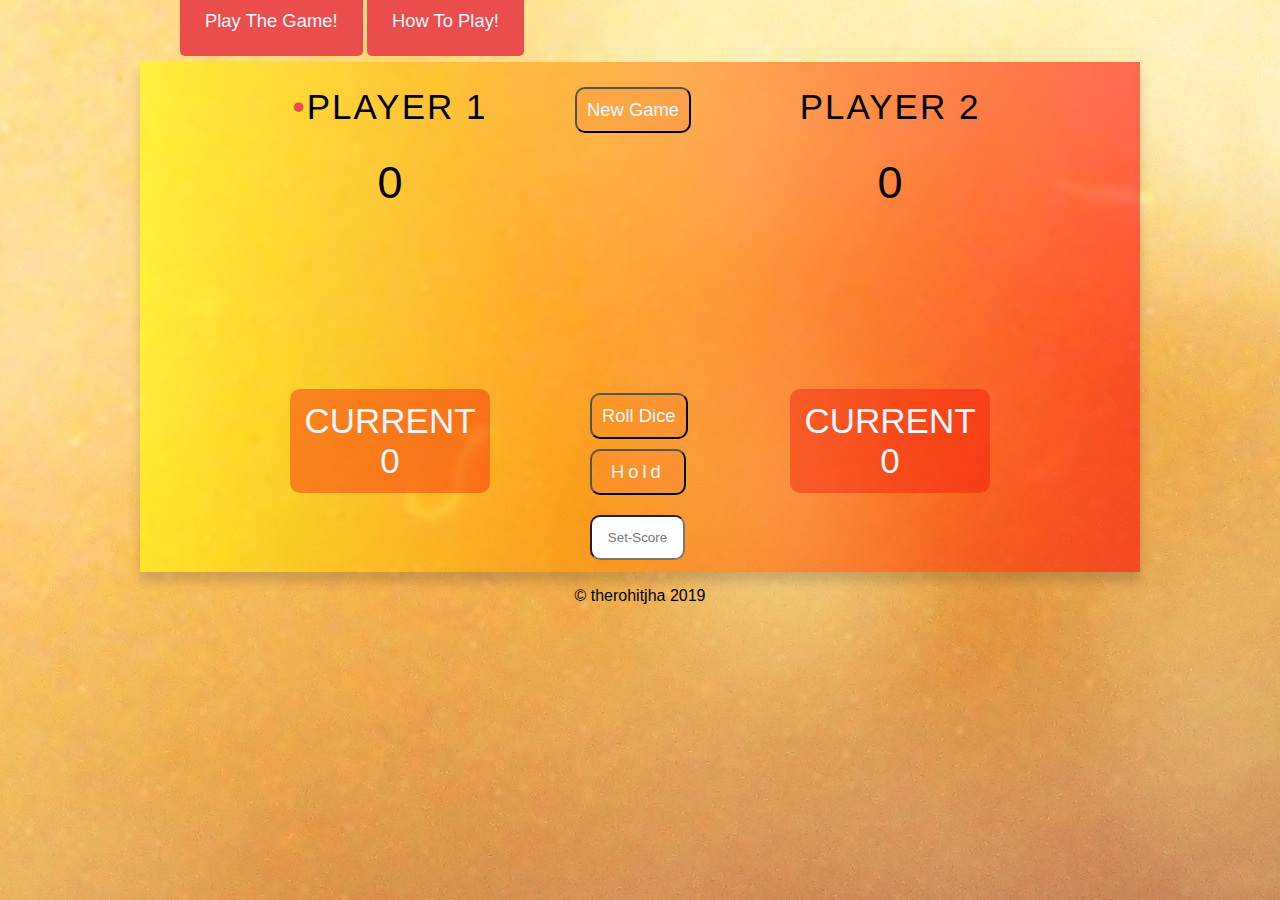
<file: index.html>
<!DOCTYPE html>
<html lang="en">
<head>
    <meta charset="UTF-8">
    <meta name="viewport" content="width=device-width, initial-scale=1.0">
    <meta http-equiv="X-UA-Compatible" content="ie=edge">
    <link rel="stylesheet" type="text/css" href="css/index.css">
    <title>Pig Game</title>
</head>
<body>
      

<nav class="site-nav">
<ul class="clearfix">
                <li><a href="index.html">Play The Game!</a></li>
        <li><a href="how-to-play.html">How To Play!</a></li>
        
</ul>

</nav>

       
<div class="container clearfix">
        <img src="dice-6.png" alt="dice" class="dice">

            <div class="player-0 active">
                    <div class="player-name" id="name-0">Player 1</div>
                    <div class="player-score" id="score-0">0</div>
                    <div class="player-current-box">
                               <div class="player-current-score">Current</div>
                               <div class="player-current-score" id="current-0">0</div>
                </div>
                </div>
                
                
                <div class="player-1">
                
                        <div class="player-name" id="name-1">Player 2</div>
                        <div class="player-score" id="score-1">0</div>
                        <div class="player-current-box">
                                <div class="player-current-score">Current</div>
                                <div class="player-current-score" id="current-1">0</div>
                        </div>
                        </div>

<div class="btn-container">

        <button class="new-game">New Game</button>
        <button class="roll-dice">Roll Dice</button>
        <button class="hold">Hold</button>
        <input type="text" placeholder="Set-Score" class="input-value">

</div>
</div>
   
<footer>

        <p>&copy therohitjha 2019</p>
</footer>
<script src="index.js"></script>
</body>

</html>
</file>
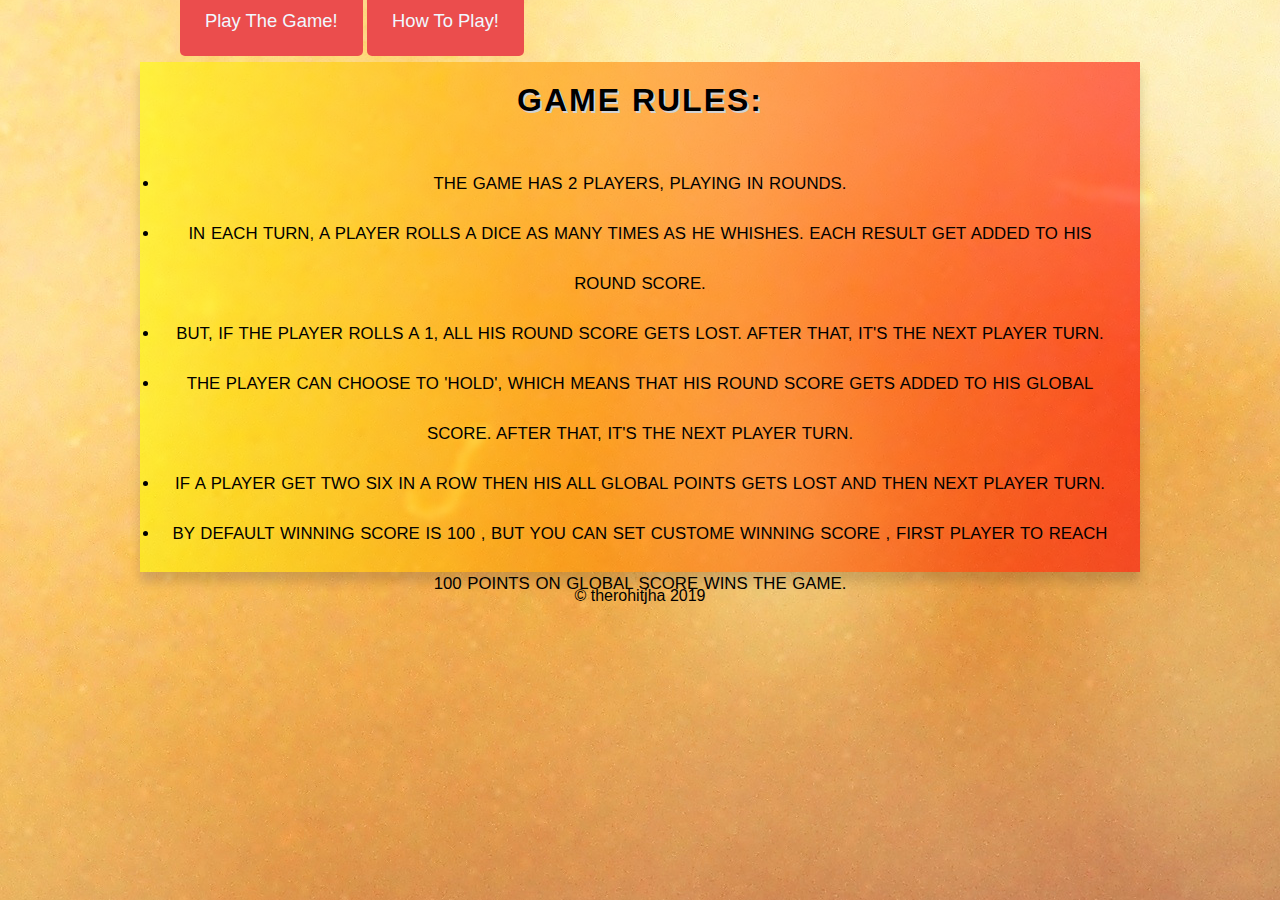
<file: how-to-play.html>
<!DOCTYPE html>
<html lang="en">
<head>
    <meta charset="UTF-8">
    <meta name="viewport" content="width=device-width, initial-scale=1.0">
    <meta http-equiv="X-UA-Compatible" content="ie=edge">
    <link rel="stylesheet" type="text/css" href="css/index.css">
    <title>Pig Game</title>
</head>
<body>
    <nav class="site-nav">
<ul>
        <li><a href="index.html">Play The Game!</a></li>
        <li><a href="how-to-play.html">How To Play!</a></li>
</ul>

</nav>

 <div class="container game-rules">
     <h1> GAME RULES:</h1>
<ul>
        <li>The game has 2 players, playing in rounds.</li>
        <li>In each turn, a player rolls a dice as many times as he whishes. Each result get added to his ROUND score.</li>
        <li>BUT, if the player rolls a 1, all his ROUND score gets lost. After that, it's the next player turn.</li>
        <li>The player can choose to 'Hold', which means that his ROUND score gets added to his GLOBAL score. After that, it's the next player turn.</li>
        <li>If a player get two six in a row then his all global points gets lost and then next player turn.</li>
        <li>By default winning score is 100 , but you can set custome winning score , first player to reach 100 points on GLOBAL score wins the game.</li>

</ul>
        

</div>
   
<footer>

        <p>&copy therohitjha 2019</p>
</footer>
</body>

</html>
</file>
<file: css/index.css>
/*-----------------------------------------------------------------------------------

    Theme Name: therohitjha
    Description: This is a Simple Contact Form
    Author: Rohit Jha
-----------------------------------------------------------------------------------
 */


footer{
    text-align: center;
    padding: 5px;
    color: black;
    margin-top: 10px;
}

body{
    font-family: 'Segoe UI', Tahoma, Geneva, Verdana, sans-serif;
    background-image: url(../back.jpg);
   background-position: center;
   background-size: fill;
   background-repeat: repeat;
}

*{
    box-sizing: border-box;
    margin: 0;
    padding: 0;
}

.clearfix:after{
content: "";
display: table;
clear: both;

}

.game-rules ul{
padding: 20px;  

}



.game-rules h1{

    padding: 20px;
    text-align: center;
    letter-spacing: 2px;
    text-shadow: 2px 2px lightgray;
}

.game-rules li{
word-spacing: 1px;
    text-align: center;
    line-height: 50px;
    text-transform: uppercase;
    font-size: 105%;
}

.game-rules li{
list-style-type: disc;

}

@media only screen and (max-width: 720px){
.game-rules li{
    line-height: 35px;
    font-size: 80%;
}

}

.site-nav{
    margin-left: 180px;
    margin-top: 10px;
}

.site-nav li{
    list-style: none;
    display: inline-block;
}

.site-nav a{

    text-decoration: none;
    padding: 25px;
    color: aliceblue;
    background-color: #EB4D4D;
    text-align: center;
    border-radius: 5px;
    font-size: 115%;
}


.container{
    position: relative;
    width: 1000px; 
    height: 510px;
    background-image: linear-gradient(to right,rgba(255, 255, 0, 0.568),rgba(255, 0, 0, 0.562));
margin-left: auto;
margin-right: auto;
margin-top: 30px;
padding: 0px;
box-shadow: 0px 10px 10px #2c27272f;
}


@media only screen and (max-width:720px){

.container{
width: 575px;
height: 488px;
}


}


.player-0,.player-1{
    width: 50%;
    float: left;
 
}

.active .player-name:before{
    content: "\2022";
       color: #EB4D4D;
}


.player-name{
   color: black;
    padding: 25px;
    text-align: center;
    font-size: 35px;
    letter-spacing: 2px;
    text-transform: uppercase;
}


.player-score{
    padding: 5px;
    text-align: center;
    font-size: 45px;
}


.player-current-box{
    width: 40%;
    padding: 12px;
    background-color: #f303035e;
    margin-top: 175px;
    margin-left: 150px;
    text-align: center;
    font-size: 35px;
    color: aliceblue;
    text-transform: uppercase;
    border-radius: 10px;
}


@media only screen and (max-width:720px){
.player-score{
padding: 2px;
font-size: 25px;

}


.player-name{
padding: 5px;
font-size: 20px;

}

.player-current-box{
font-size: 15px;
margin-left: 75px;
}


}


.btn-container{
position: absolute;
top: 0;
left: 45%;
}

.new-game{

    padding: 10px;
    background-color:  rgba(230, 19, 19, 0.062); 
    text-align: center;
    border-radius: 10px;
    font-size: 115%;
    margin-top: 25px;
    transform: translateX(-15px); 
    color: aliceblue;
}


.roll-dice{

    padding: 10px;
    background-color:  rgba(230, 19, 19, 0.062); 
    text-align: center;
    border-radius: 10px;
    font-size: 115%;
    margin-top: 260px; 
color: aliceblue;
}


.input-value{
    text-align: center;
    border-radius: 10px;
    margin-top: 20px;
    width: 95px;
    height: 45px;;
color: rgb(0, 0, 0);
}

.hold{
    color: aliceblue;
    padding: 10px 19px;
    background-color:  rgba(230, 19, 19, 0.062); 
    text-align: center;
    border-radius: 10px;
    font-size: 115%;
    margin-top: 10px; 
    letter-spacing: 4px;

}

.dice{

    position: absolute;
    top: 37%;
    left: 46%;
    width: 60px;
    border-radius: 10px;
}

@media only screen and (max-width:720px){

    .btn-container{
        position: absolute;
        top: 0;
        left: 40%;
        }

        .new-game{
            margin-top: 10px;
        }

        .roll-dice{
            margin-top: 192px;
        }

.site-nav a{
    padding: 10px;
    font-size: 90%;
}

.site-nav{
margin-top: 0;
    margin-left: 69px;
}


}
</file>
